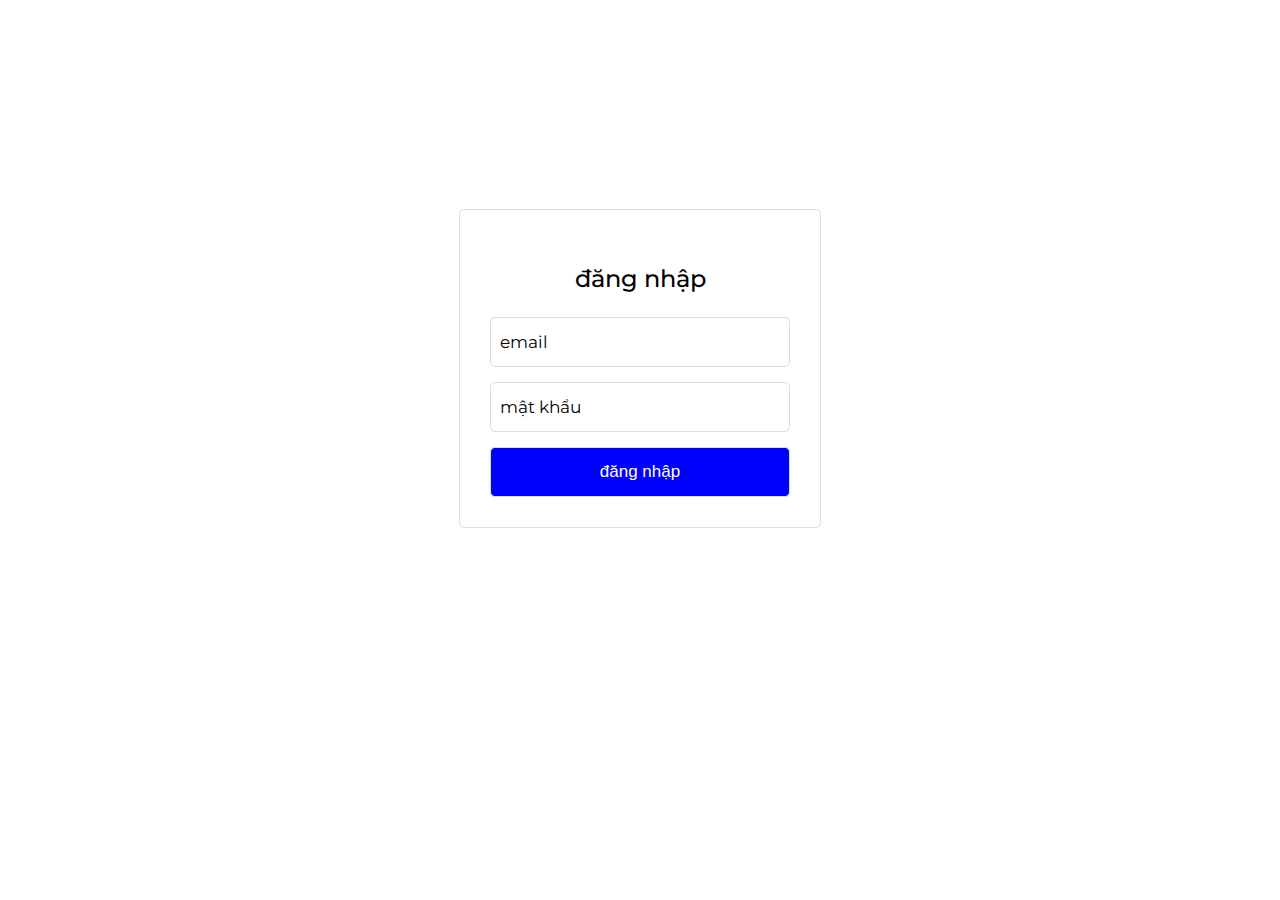
<file: project/demo.html>
<!DOCTYPE html>
<html lang="en">
<head>
    <meta charset="UTF-8">
    <meta http-equiv="X-UA-Compatible" content="IE=edge">
    <meta name="viewport" content="width=device-width, initial-scale=1.0">
    <title>input gmail</title>
</head>
<body>
    <style>
        @import url('https://fonts.googleapis.com/css2?family=Montserrat:wght@300;400;500&display=swap');
        *{
            box-sizing: border-box;
        }
        body{
            font-family: 'Montserrat',sans-serif;
            font-size: 17px;

        }
        #wrapper{
            display: flex;
            justify-content: center;
            align-items: center;
            min-height: 80vh;
        }
        form{
            border: 1px solid #dadce0;
            border-radius: 5px;
            padding: 30px;
        }
        h3{
            text-align: center;
            font-size: 24px;
            font-weight: 500;
        }
        .form-group{
            margin-bottom: 15px;
            position: relative;
        }
        input{
            height: 50px;
            width: 300px;
            outline: none;
            border: 1px solid #dadce0;
            padding: 10px;
            border-radius: 5px;
            font-size: inherit;
            color: #202124;
            transition: all 0.3s ease-in-out;
        }
        label{
            position: absolute;
            padding: 0px 5px;
            left: 5px;
            top: 50%;
            pointer-events: none;
            transform: translateY(-50%);
            background:#fff;
            transition: all 0.3s ease-in-out;
        }
        .form-group input:focus{
            border: 2px solid blue;
        }
        .form-group input:focus + label,.form-group input:valid+ label{
            top: 0px;
            font-size: 13px;
            font-weight: 500;
            color: blue;
        }
        input#btn-login{
            background: blue;
            color: #fff;
            cursor: pointer;
        }
        input#btn-login:hover{
            opacity: 0.85;
        }
        .WRAPPER{
            background: plum;
        }
    </style>
    <div id="wrapper">
        <form action="">
            <h3>đăng nhập</h3>
            <div class="form-group">
                <input type="text" name="email" required>
                <label for="">email</label>
            </div>
            <div class="form-group">
                <input type="passworf" name="password" required>
                <label for="">mật khẩu</label>
            </div>
            <input type="submit" value="đăng nhập" id="btn-login">
        </form>
    </div>
</body>
</html>
</file>
